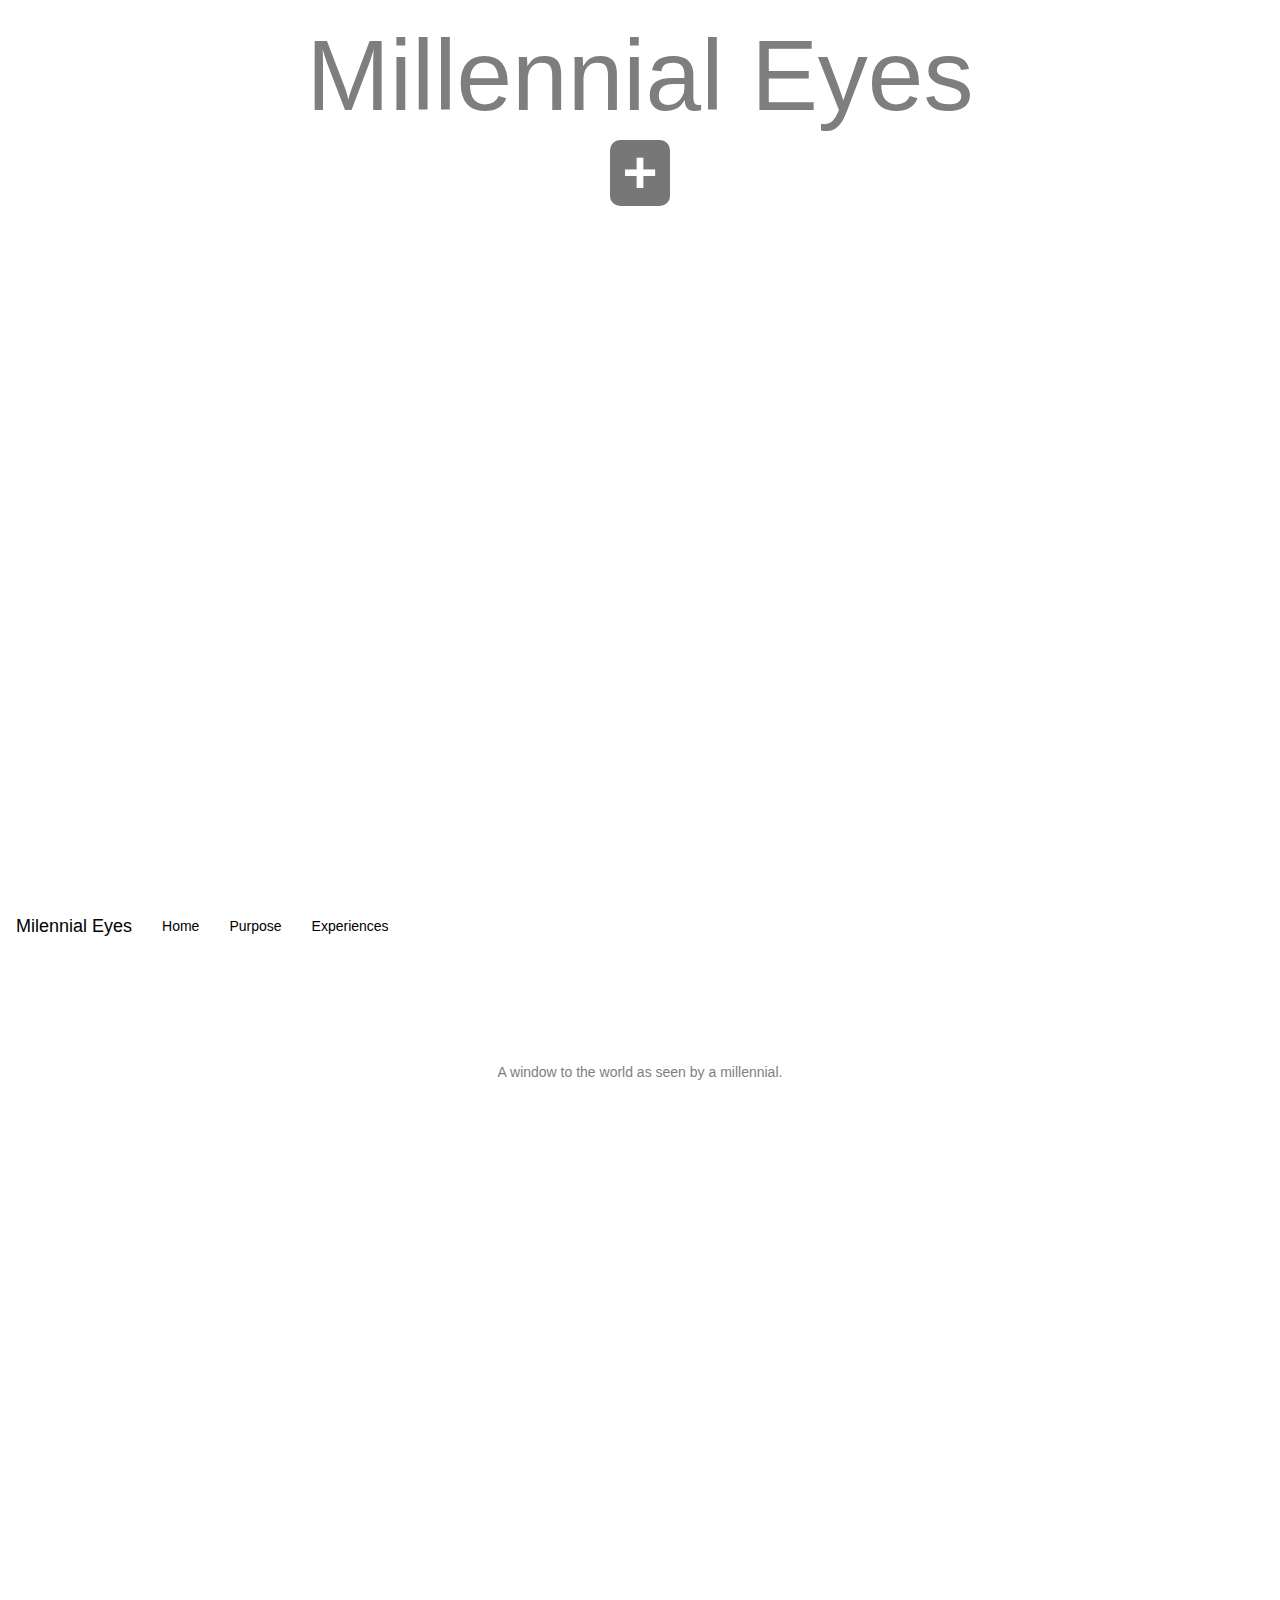
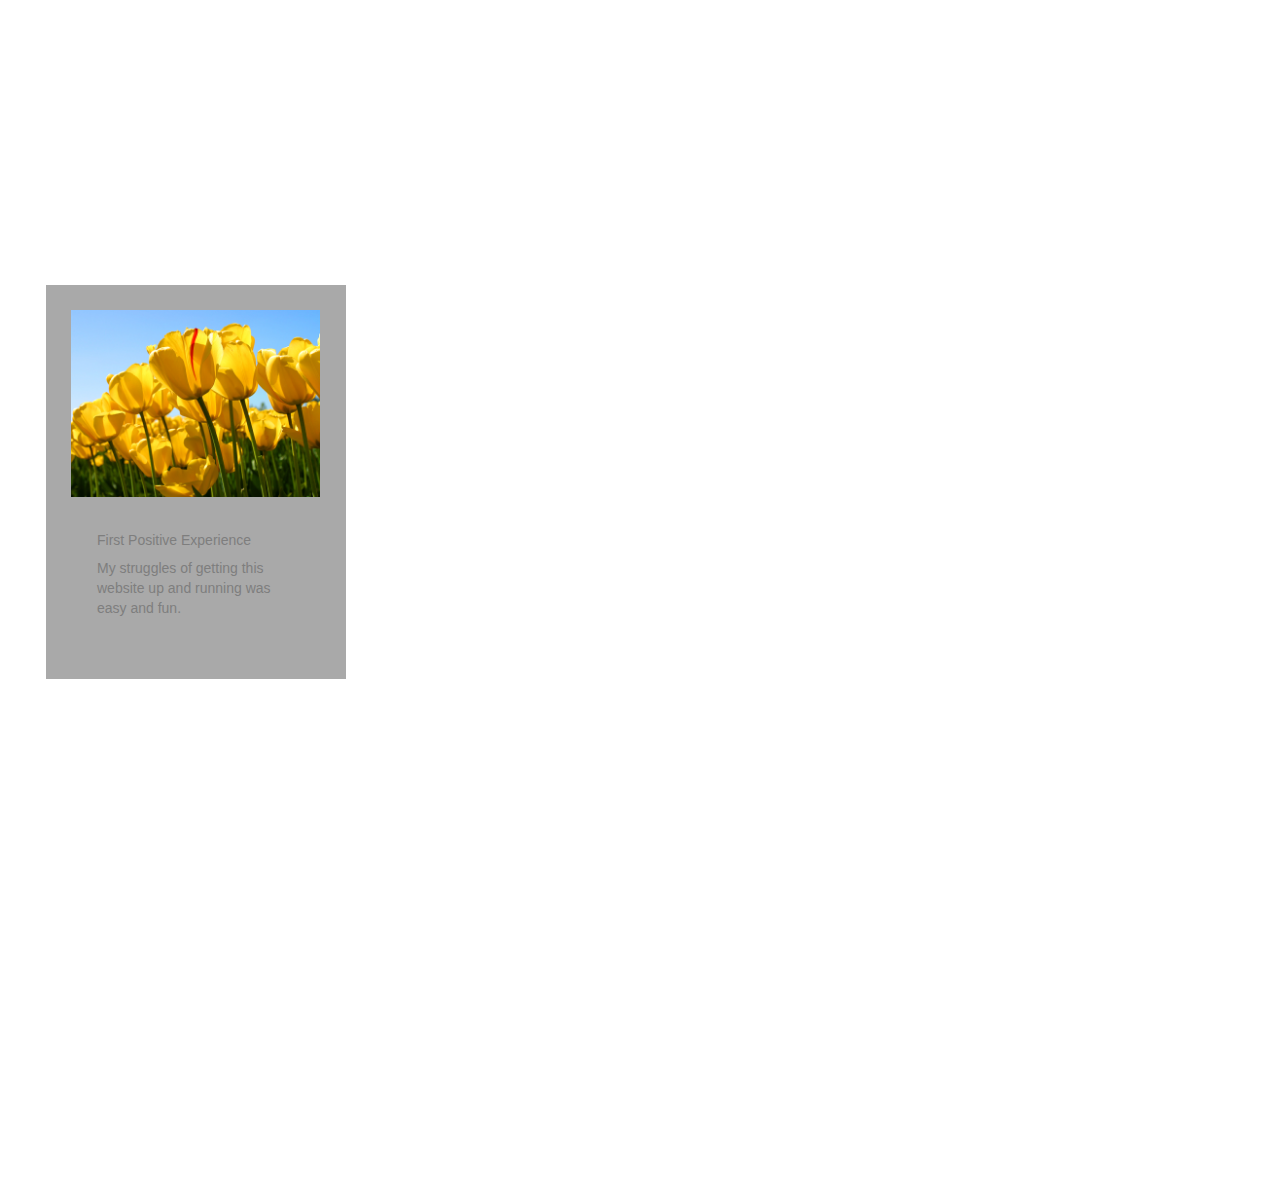
<file: docs/index.html>
﻿<!DOCTYPE html>

<html lang="en" xmlns="http://www.w3.org/1999/xhtml">
<head>
    <meta charset="utf-8" />
    <title>Millenial Eyes</title>
    <meta name="author" content="Dedré Olwage" />
    <link rel="stylesheet" href="https://maxcdn.bootstrapcdn.com/bootstrap/3.3.7/css/bootstrap.min.css">
    <script src="https://ajax.googleapis.com/ajax/libs/jquery/3.3.1/jquery.min.js"></script>
    <script src="https://maxcdn.bootstrapcdn.com/bootstrap/3.3.7/js/bootstrap.min.js"></script>
    <link rel="stylesheet" href="style.css">

</head>
<body>
    <div id="main-panel">
        <div class="row">
            <div class="col-lg-12 col-md-12 col-sm-12 heading">
                <h1>Millennial Eyes</h1>
                <a href="#" style="display:block" id="positive" onclick="showNegative()"><span class="badge badge-secondary">+</span></a>
                <a href="#" style="display:none" id="negative" onclick="showPositive()"><span class="badge badge-secondary">-</span></a>
            </div>
        </div>
    </div>
    <div>
        <nav class="navbar" data-spy="affix" data-offset-top="100">
            <div class="container-fluid">
                <div class="navbar-header">
                    <button type="button" class="navbar-toggle" data-toggle="collapse" data-target="#mainNavbar">
                        <span class="icon-bar"></span>
                        <span class="icon-bar"></span>
                        <span class="icon-bar"></span>
                    </button>
                    <a class="navbar-brand" href="#">Milennial Eyes</a>
                </div>
                <div class="collapse navbar-collapse" id="mainNavbar">
                    <ul class="nav navbar-nav">
                        <li class="active"><a href="#">Home</a></li>
                        <li><a href="#purpose">Purpose</a></li>
                        <li><a href="#experiences">Experiences</a></li>
                        <!--<li><a href="#feedback">Feedback</a></li>-->
                    </ul>
                    <ul class="nav navbar-nav navbar-right">
                        <!--<li><a href="#"><span class="glyphicon glyphicon-phone"></span> Feedback</a></li>-->
                    </ul>
                </div>
            </div>
        </nav>

        <div class="container-fluid">
            <div id="purpose">
                <div class="center-div">
                    <p>
                        A window to the world as seen by a millennial.
                    </p>
                </div>
            </div>

            <div id="experiences">
                <div id="experiences-positive">
                    <div class="card">
                        <img class="card-img-top" src="images/Tulips.jpg" alt="Card image cap">
                        <div class="card-body">
                            <h5 class="card-title">First Positive Experience</h5>
                            <p class="card-text">My struggles of getting this website  up and running was easy and fun.</p>
                        </div>
                    </div>                
                </div>

                <div id="experiences-negative" style="display:none">
                    <div class="card">
                        <img class="card-img-top" src="images/Tulips.jpg" alt="Card image cap">
                        <div class="card-body">
                            <h5 class="card-title">First Negative Experience</h5>
                            <p class="card-text">My struggles of getting this website  up and running was dreadfully hard.</p>
                        </div>
                    </div>
                </div>
            </div>
           

            <div id="feedback">
                <p class="center">

                </p>
            </div>
        </div>

    </div>

    <script type="text/javascript">
        function showPositive() {
            $('#positive').toggle();
            $('#negative').toggle();
            $('#experiences-positive').toggle();
            $('#experiences-negative').toggle();
            $("body, this").css("background-color", "white");
            $('.card').each(function () { $('this').css("background-color", "lightgray"); });
        }

        function showNegative() {
            $('#negative').toggle();
            $('#positive').toggle();
            $('#experiences-negative').toggle();
            $('#experiences-positive').toggle();
            $("body, this").css("background-color", "black");
            $('.card').each(function () { $('this').css("background-color", "darkgray");});
        }

        $(document).ready(function () {

        });
    </script>
</body>
</html>
</file>
<file: docs/style.css>
﻿body {
    background-color: rgb(255,255,255);
    color: rgb(126,126,126);
}

.navbar{
    background: rgba(255,255,255,0.8);
}

.heading {
    margin: 0 auto;
    text-align: center;
}

#main-panel {
    height: 100vh;
    width: 100vw;
}

.main-image {
    display: block;
    margin-left: auto;
    margin-right: auto;
    width: 50%;
}

a{
    color: #000000;
}

.center, .center-div {
    text-align: center;
    margin: 0 auto;
    display: block;
}

.center-div{
    height: 50vh;
}

#purpose, #experiences, #feedback {
    margin: 0 auto;
    padding: 2vh;
    padding-top:10vh;
}
#purpose{
    width: 90vw;
    height: 90vh;

}

#experiences{
    min-height:100vh;
    width: 100vw;
}

.affix {
    top: 0;
    width: 100%;
    z-index: 9999 !important;
}

.affix + .container-fluid {
    padding-top: 70px;
}

.card{
    display: block;
    float: left;
    padding: 2vw;
    margin: 1vw;
    width: 30rem;
    background-color: darkgray;
}

.card-body {
    padding: 2vw;
    background-color: darkgray;
}

.card img {
    max-width: 100%;
    max-height: 100%;
}

#positive span,#negative span{
    font-size : 6rem;
    width: 6rem
}

h1{
    font-size:10rem;
}
</file>
